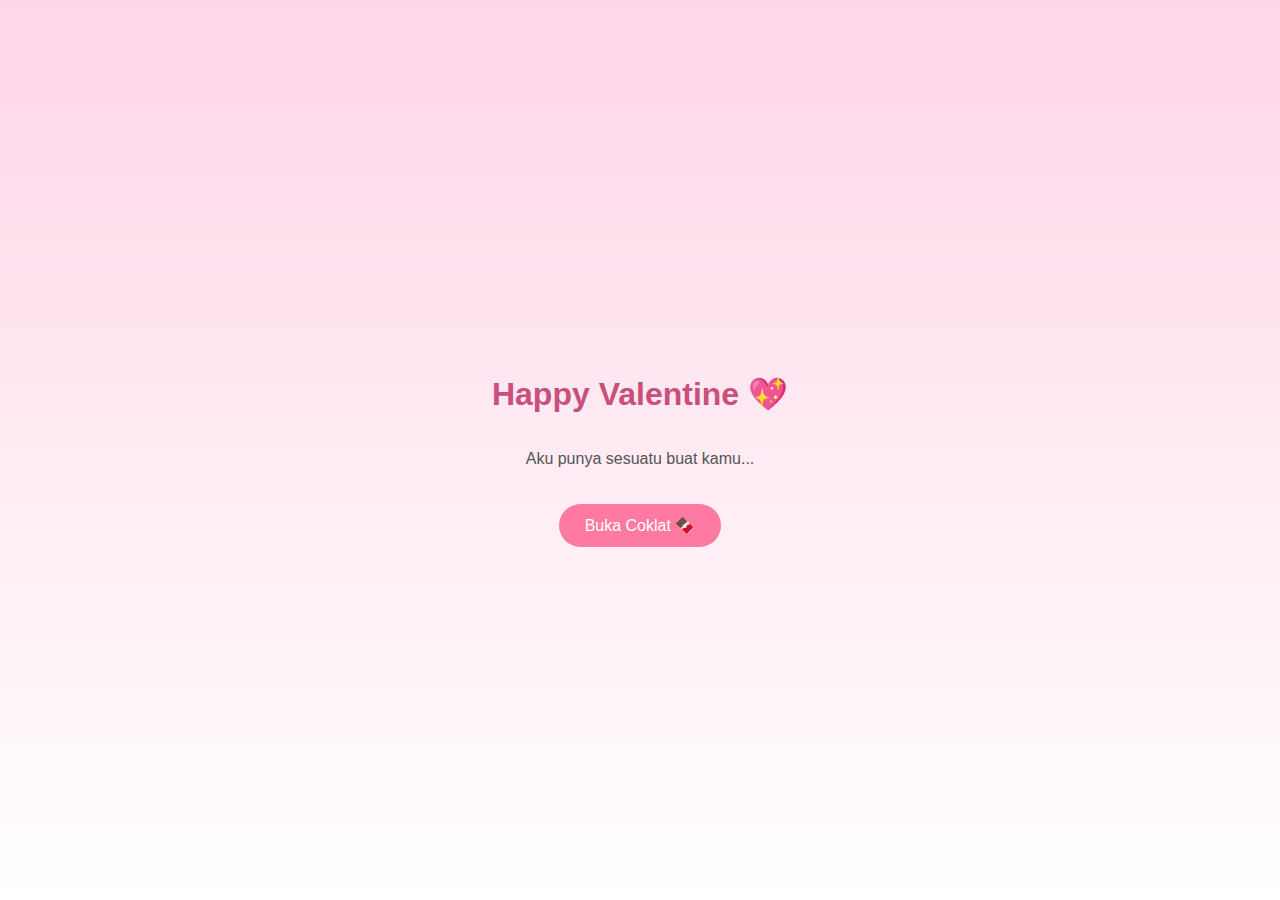
<file: index.html>
<!DOCTYPE html>
<meta name="viewport" content="width=device-width, initial-scale=1.0">

<html lang="id">
<head>
  <meta charset="UTF-8">
  <title>For You 💕</title>
  <link rel="stylesheet" href="css/style.css">
</head>
<body class="center soft-bg">

  <h1>Happy Valentine 💖</h1>
  <p>Aku punya sesuatu buat kamu...</p>

  <a href="chocolate.html" class="btn">Buka Coklat 🍫</a>

</body>
</html>
</file>
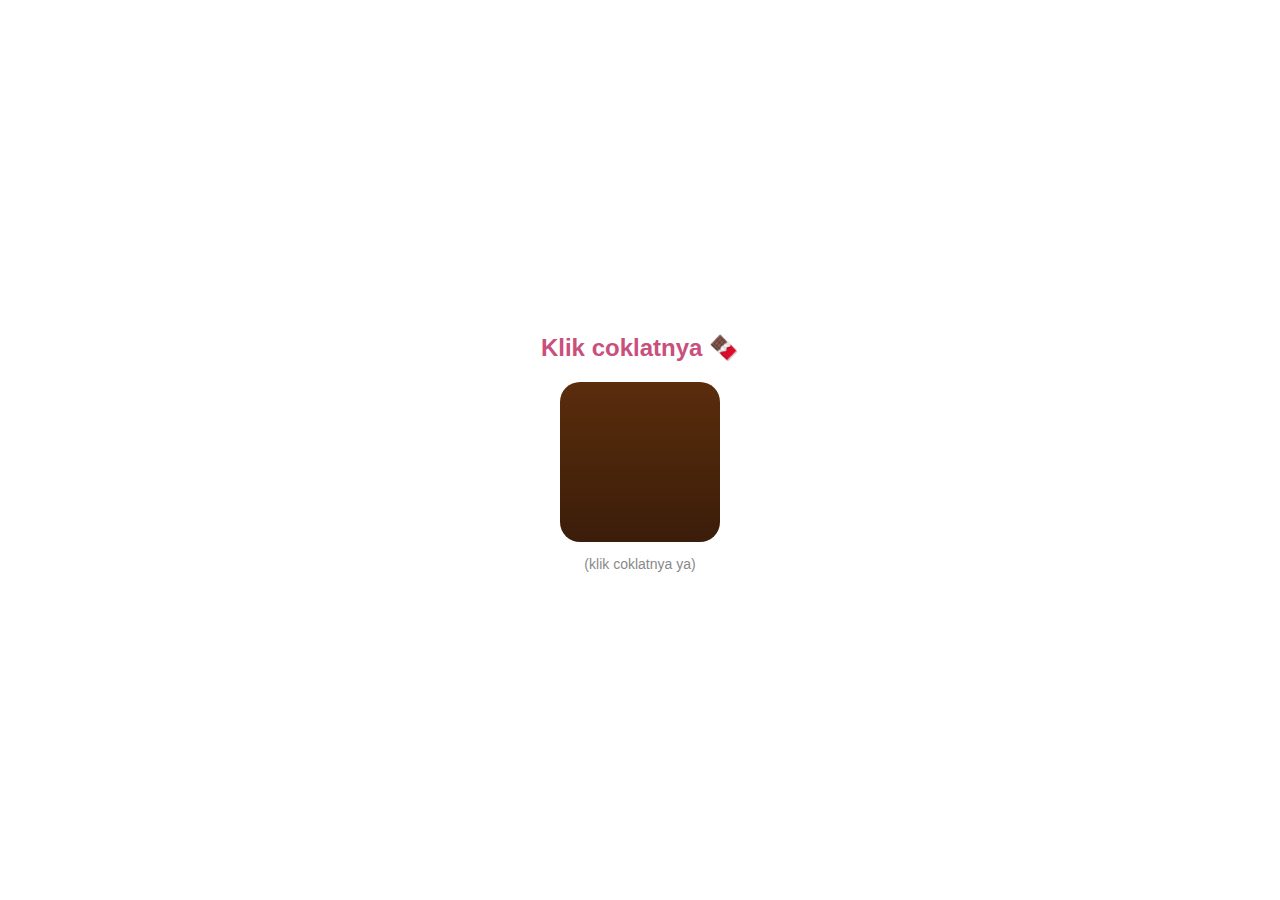
<file: chocolate.html>
<!DOCTYPE html>
<meta name="viewport" content="width=device-width, initial-scale=1.0">

<html lang="id">
<head>
  <meta charset="UTF-8">
  <title>Coklat 🍫</title>
  <link rel="stylesheet" href="css/style.css">
</head>
<body class="center">

  <h2>Klik coklatnya 🍫</h2>

  <div id="choco" class="chocolate-box">
    <div class="drip"></div>
    <div class="drip drip2"></div>
  </div>

  <p class="hint">(klik coklatnya ya)</p>

  <script src="js/chocolate.js"></script>
</body>
</html>
</file>
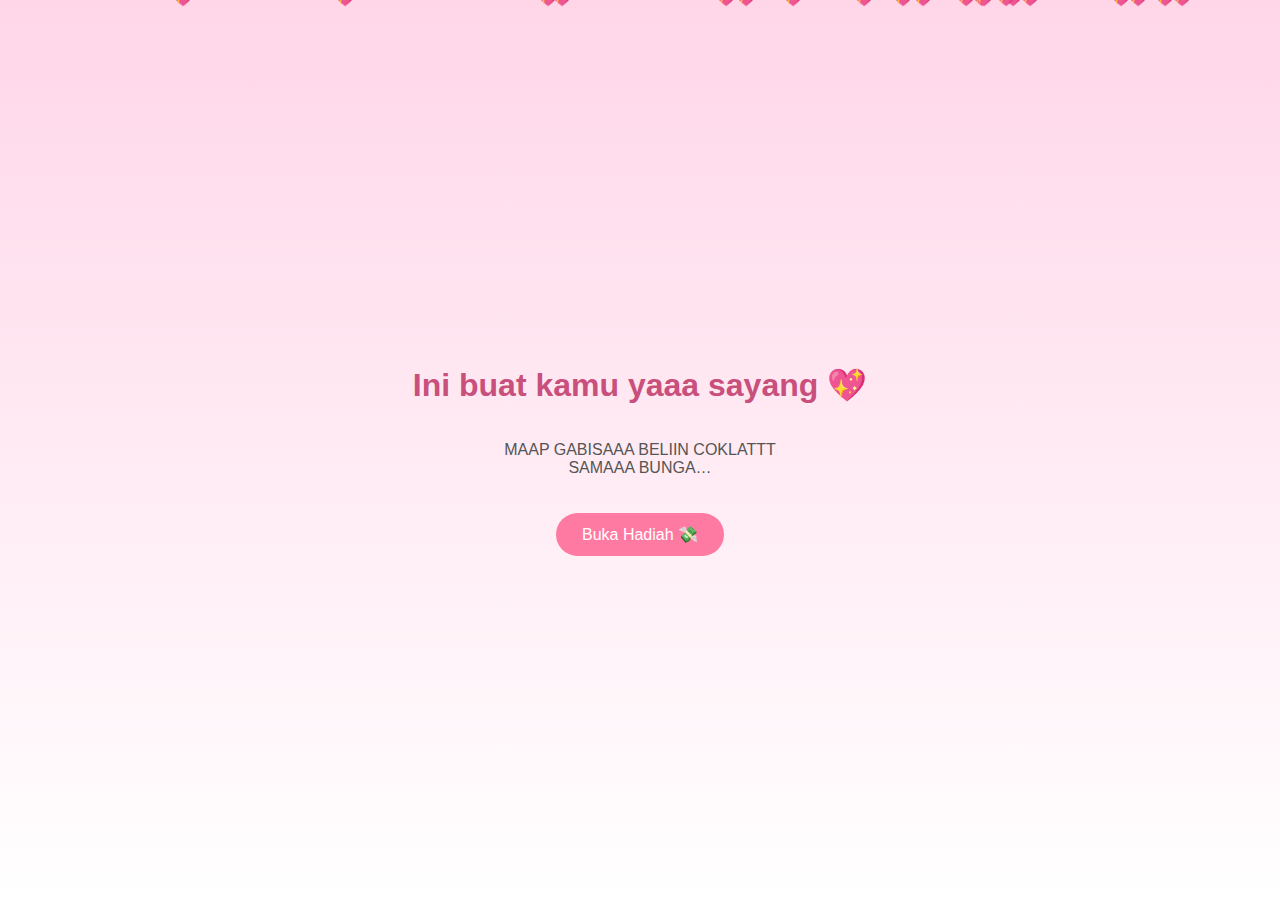
<file: gift.html>
<!DOCTYPE html>
<html lang="id">
<head>
  <meta charset="UTF-8">
  <meta name="viewport" content="width=device-width, initial-scale=1.0">
  <title>Gift 💝</title>
  <link rel="stylesheet" href="css/style.css">
</head>
<body class="center soft-bg">

  <h1>Ini buat kamu yaaa sayang 💖</h1>
  <p>MAAP GABISAAA BELIIN COKLATTT SAMAAA BUNGA…</p>

  <!-- GANTI LINK DANA DI SINI -->
  <a href="https://link.dana.id/danakaget?c=slejnvpsq&r=bm51PX&orderId=20260213101214414515010300166838664492155" class="btn">
    Buka Hadiah 💸
  </a>

  <script>
for (let i = 0; i < 20; i++) {
  const heart = document.createElement("div");
  heart.innerHTML = "💖";
  heart.style.position = "fixed";
  heart.style.left = Math.random() * 100 + "vw";
  heart.style.top = "-20px";
  heart.style.fontSize = "24px";
  heart.style.animation = "fall 3s linear infinite";
  document.body.appendChild(heart);
}
</script>

</body>
</html>
</file>
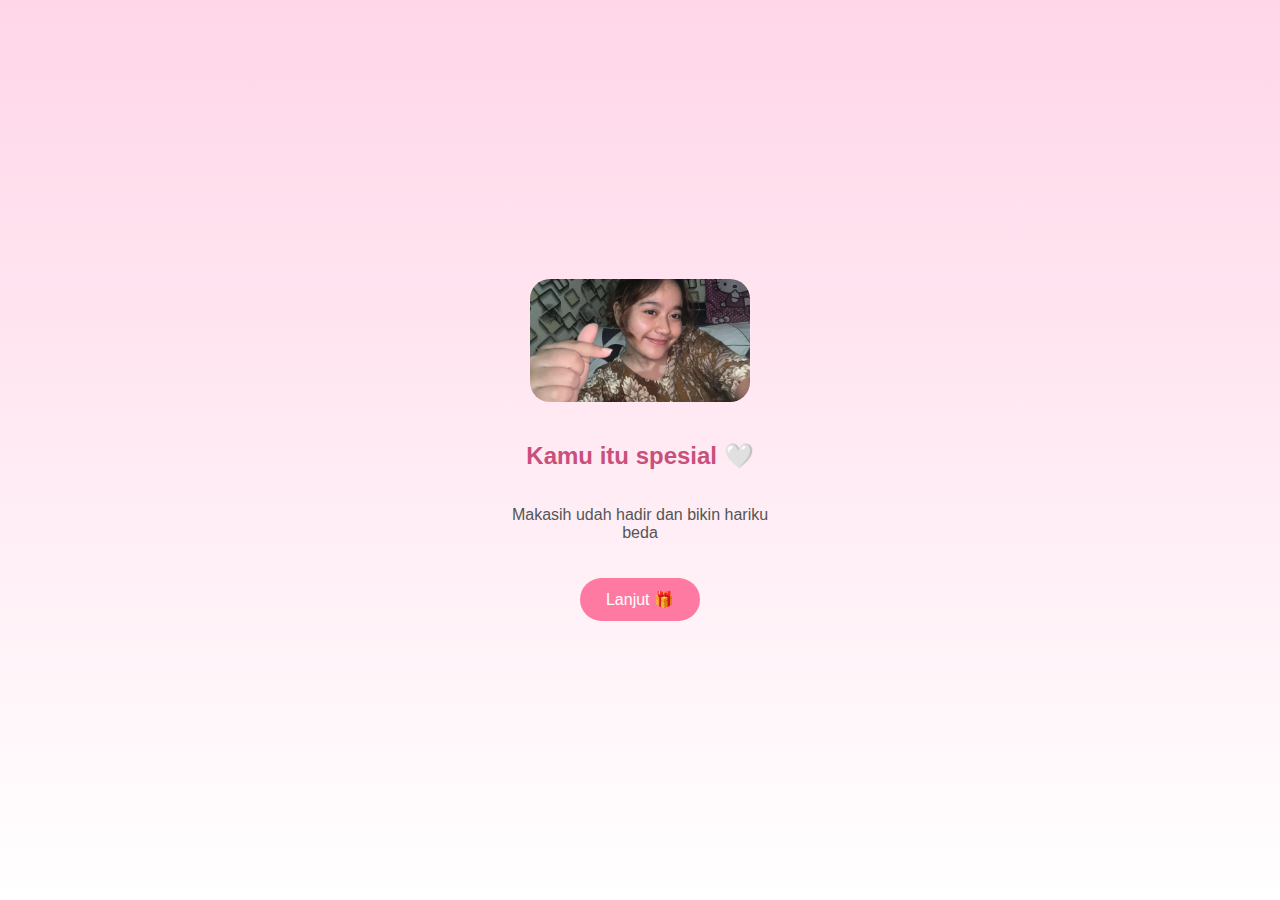
<file: surprise.html>
<!DOCTYPE html>
<html lang="id">
<head>
  <meta charset="UTF-8">
  <title>Surprise 💕</title>
  <link rel="stylesheet" href="css/style.css">
</head>
<body class="center soft-bg">

  <img src="img/foto.jpg" class="photo">

  <h2>Kamu itu spesial 🤍</h2>
  <p>Makasih udah hadir dan bikin hariku beda</p>

  <a href="gift.html" class="btn">Lanjut 🎁</a>

</body>
</html>
</file>
<file: css/style.css>
* {
  box-sizing: border-box;
}

body {
  margin: 0;
  height: 100vh;
  font-family: "Segoe UI", sans-serif;
}

.center {
  display: flex;
  flex-direction: column;
  justify-content: center;
  align-items: center;
  text-align: center;
}

.soft-bg {
  background: linear-gradient(#ffd6e8, #fff);
}

h1, h2 {
  color: #c94f7c;
}

p {
  color: #555;
  max-width: 280px;
}

.hint {
  font-size: 14px;
  opacity: 0.7;
}

/* BUTTON */
.btn {
  margin-top: 20px;
  padding: 12px 26px;
  background: #ff7aa2;
  color: white;
  text-decoration: none;
  border-radius: 25px;
  transition: 0.3s;
}

.btn:hover {
  background: #ff4f87;
}

/* FOTO */
.photo {
  width: 220px;
  border-radius: 20px;
  margin-bottom: 20px;
}

/* COKLAT */
.chocolate-box {
  width: 160px;
  height: 160px;
  background: linear-gradient(#5a2d0c, #3b1d0a);
  border-radius: 20px;
  position: relative;
  cursor: pointer;
  transition: 1.2s ease;
}

/* LELEHAN */
.drip {
  position: absolute;
  bottom: -5px;
  left: 30px;
  width: 18px;
  height: 0;
  background: #3b1d0a;
  border-radius: 10px;
  transition: height 1.2s;
}

.drip2 {
  left: 90px;
  width: 14px;
}

/* SAAT DIKLIK */
.melt {
  transform: translateY(40px) scale(0.94);
  opacity: 0.75;
}

.melt .drip {
  height: 45px;
}

.melt .drip2 {
  height: 30px;
}

/* RETAK */
.crack::before {
  content: "";
  position: absolute;
  width: 3px;
  height: 100%;
  background: rgba(255,255,255,0.4);
  left: 50%;
  top: 0;
}

/* BELAH */
.break {
  transform: scale(0.9) rotate(5deg);
}
</file>
